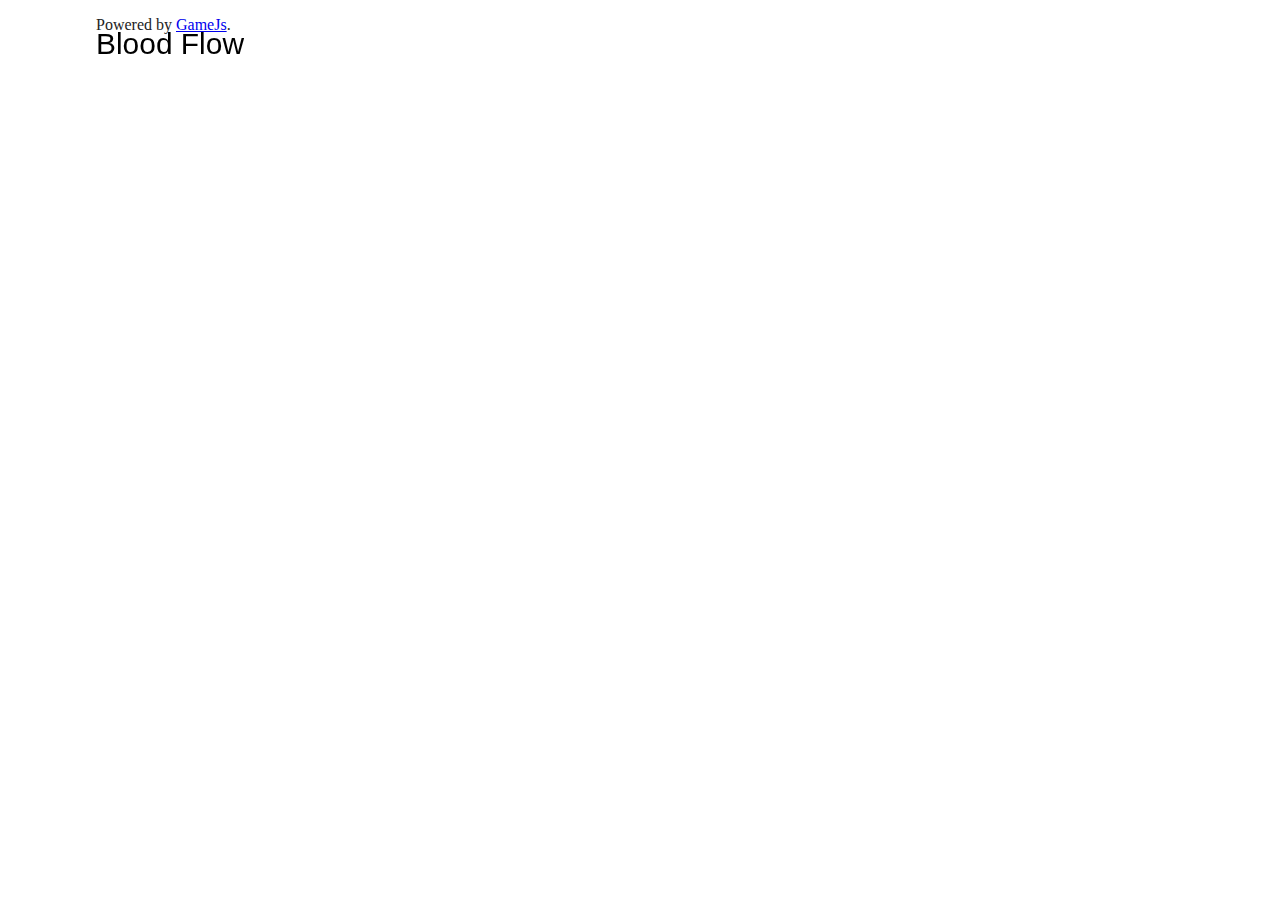
<file: examples/BloodFlow/index.html>
<!DOCTYPE html>
<html>
<head>
    <title>Blood Flow</title>
<!-- Styling -->
    <style type=text/css>
        body{
           background:#fff;
           color:#222;
           margin:1em 0 2em 6em;
           padding:0;
        }
        #gjs-loader {
            width: 50%;
            height: 50%;
            background: url('./public/ajax-loader.gif');
        }    
        #game-div {
            width : 600px;
            height: 384px;
            margin: 8px auto;
            position:absolute;
        }
        #game-canvas {
            width : 600px;
            height: 384px;
            margin: 8px auto;
        }
        #graphcanvas-div {
            width : 400px;
            height: 150px;
            position: absolute;
            left: 30px;
            top:-170px;
            margin: 0px auto;
        }
        
    </style>
<!-- Start javascript/main.js -->
    <script src="./public/yabble.js"></script>
    <script src="./public/gamejs.min.js"></script> 
    <script src="./javascript/heart.js"></script> 
   <script type="text/javascript" src="./public/flotr2.min.js"></script>
<!-- <script type="text/javascript" src="./public/smoothie.js"></script> -->

    <script>
        require.setModuleRoot('./javascript/');
        require.run('main')
    </script>
</head>
<!-- Html -->
<body>
    <div>
        <div id="gjs-loader">
         Loading...
        </div>
        <div id="game-div">
             <div id="gamedcanvas-div">
                 <canvas id="gjs-canvas"></canvas>
             </div>
              <div id="graphcanvas-div">
                 <canvas id="graph-canvas"></canvas>
             </div>
        </div>
	<p>
           Powered by <a href="http://gamejs.org">GameJs</a>.
        </p>
    </div>
</body>
</html>
</file>
